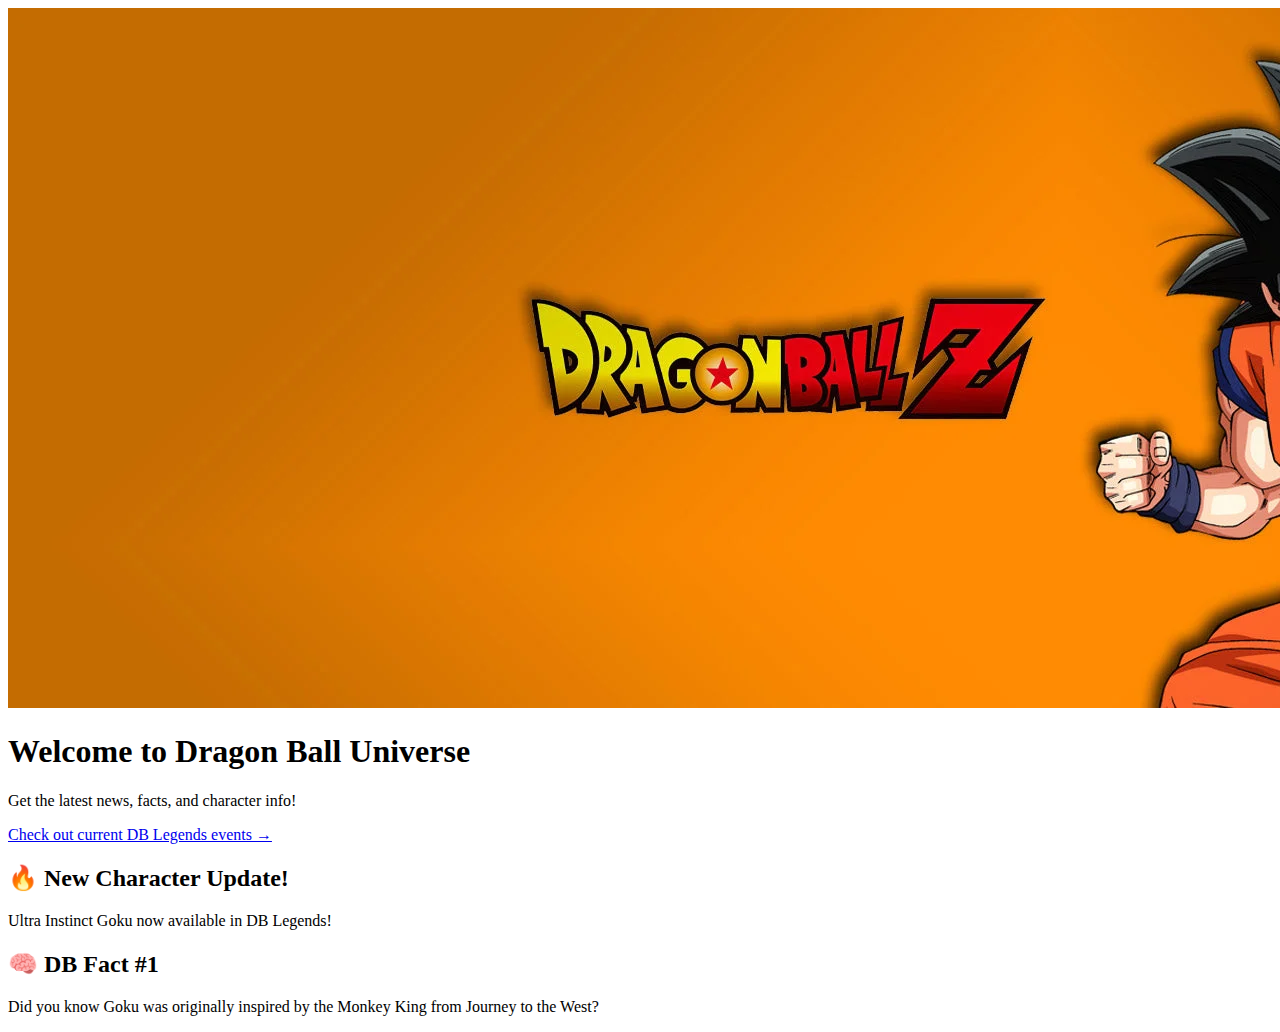
<file: index.html>
<!DOCTYPE html>
<html>
<head>
  <title>Dragon Ball Universe</title>
  <link rel="stylesheet" href="style.css" />
</head>
<body>
  <!-- Banner Image -->
  <img src="banner.jpg" alt="Dragon Ball Banner" class="banner">

  <!-- Page Title -->
  <h1>Welcome to Dragon Ball Universe</h1>
  <p>Get the latest news, facts, and character info!</p>
<a href="legends.html" class="button-link">Check out current DB Legends events →</a>

  <!-- News Section -->
  <div class="card">
    <h2>🔥 New Character Update!</h2>
    <p>Ultra Instinct Goku now available in DB Legends!</p>
  </div>

  <!-- Fact Section -->
  <div class="card">
    <h2>🧠 DB Fact #1</h2>
    <p>Did you know Goku was originally inspired by the Monkey King from Journey to the West?</p>
  </div>
</body>
</html>
</file>
<file: style.css>
.transform-img {
  position: relative;
  width: 100%;
  height: auto;
}

.transform-img img {
  width: 100%;
  border-radius: 10px;
  transition: opacity 0.3s ease-in-out;
  position: absolute;
  top: 0;
  left: 0;
  z-index: 1;
}

.transform-img img:last-child {
  opacity: 0;
  z-index: 2;
}

.transform-img:hover img:last-child {
  opacity: 1;
}
</file>
